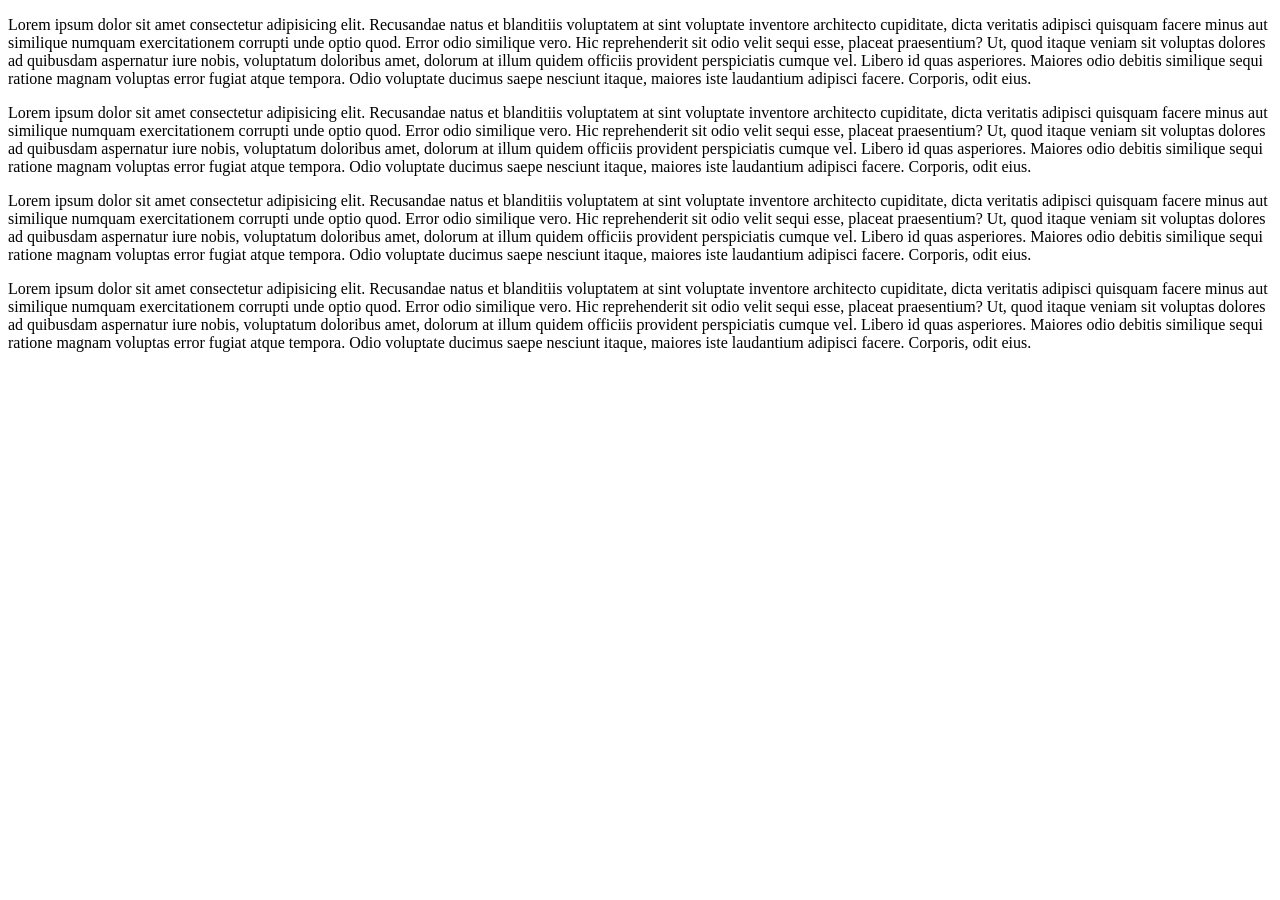
<file: PARA.HTML>
<!DOCTYPE html>
<html lang="en">
  <head>
    <meta charset="UTF-8" />
    <meta name="viewport" content="width=device-width, initial-scale=1.0" />
    <title>Document</title>
  </head>
  <body>
    <p>
      Lorem ipsum dolor sit amet consectetur adipisicing elit. Recusandae natus
      et blanditiis voluptatem at sint voluptate inventore architecto
      cupiditate, dicta veritatis adipisci quisquam facere minus aut similique
      numquam exercitationem corrupti unde optio quod. Error odio similique
      vero. Hic reprehenderit sit odio velit sequi esse, placeat praesentium?
      Ut, quod itaque veniam sit voluptas dolores ad quibusdam aspernatur iure
      nobis, voluptatum doloribus amet, dolorum at illum quidem officiis
      provident perspiciatis cumque vel. Libero id quas asperiores. Maiores odio
      debitis similique sequi ratione magnam voluptas error fugiat atque
      tempora. Odio voluptate ducimus saepe nesciunt itaque, maiores iste
      laudantium adipisci facere. Corporis, odit eius.
    </p>
    <p>
      Lorem ipsum dolor sit amet consectetur adipisicing elit. Recusandae natus
      et blanditiis voluptatem at sint voluptate inventore architecto
      cupiditate, dicta veritatis adipisci quisquam facere minus aut similique
      numquam exercitationem corrupti unde optio quod. Error odio similique
      vero. Hic reprehenderit sit odio velit sequi esse, placeat praesentium?
      Ut, quod itaque veniam sit voluptas dolores ad quibusdam aspernatur iure
      nobis, voluptatum doloribus amet, dolorum at illum quidem officiis
      provident perspiciatis cumque vel. Libero id quas asperiores. Maiores odio
      debitis similique sequi ratione magnam voluptas error fugiat atque
      tempora. Odio voluptate ducimus saepe nesciunt itaque, maiores iste
      laudantium adipisci facere. Corporis, odit eius.
    </p>
    <p>
      Lorem ipsum dolor sit amet consectetur adipisicing elit. Recusandae natus
      et blanditiis voluptatem at sint voluptate inventore architecto
      cupiditate, dicta veritatis adipisci quisquam facere minus aut similique
      numquam exercitationem corrupti unde optio quod. Error odio similique
      vero. Hic reprehenderit sit odio velit sequi esse, placeat praesentium?
      Ut, quod itaque veniam sit voluptas dolores ad quibusdam aspernatur iure
      nobis, voluptatum doloribus amet, dolorum at illum quidem officiis
      provident perspiciatis cumque vel. Libero id quas asperiores. Maiores odio
      debitis similique sequi ratione magnam voluptas error fugiat atque
      tempora. Odio voluptate ducimus saepe nesciunt itaque, maiores iste
      laudantium adipisci facere. Corporis, odit eius.
    </p>
    <p>
      Lorem ipsum dolor sit amet consectetur adipisicing elit. Recusandae natus
      et blanditiis voluptatem at sint voluptate inventore architecto
      cupiditate, dicta veritatis adipisci quisquam facere minus aut similique
      numquam exercitationem corrupti unde optio quod. Error odio similique
      vero. Hic reprehenderit sit odio velit sequi esse, placeat praesentium?
      Ut, quod itaque veniam sit voluptas dolores ad quibusdam aspernatur iure
      nobis, voluptatum doloribus amet, dolorum at illum quidem officiis
      provident perspiciatis cumque vel. Libero id quas asperiores. Maiores odio
      debitis similique sequi ratione magnam voluptas error fugiat atque
      tempora. Odio voluptate ducimus saepe nesciunt itaque, maiores iste
      laudantium adipisci facere. Corporis, odit eius.
    </p>
  </body>
</html>
</file>
